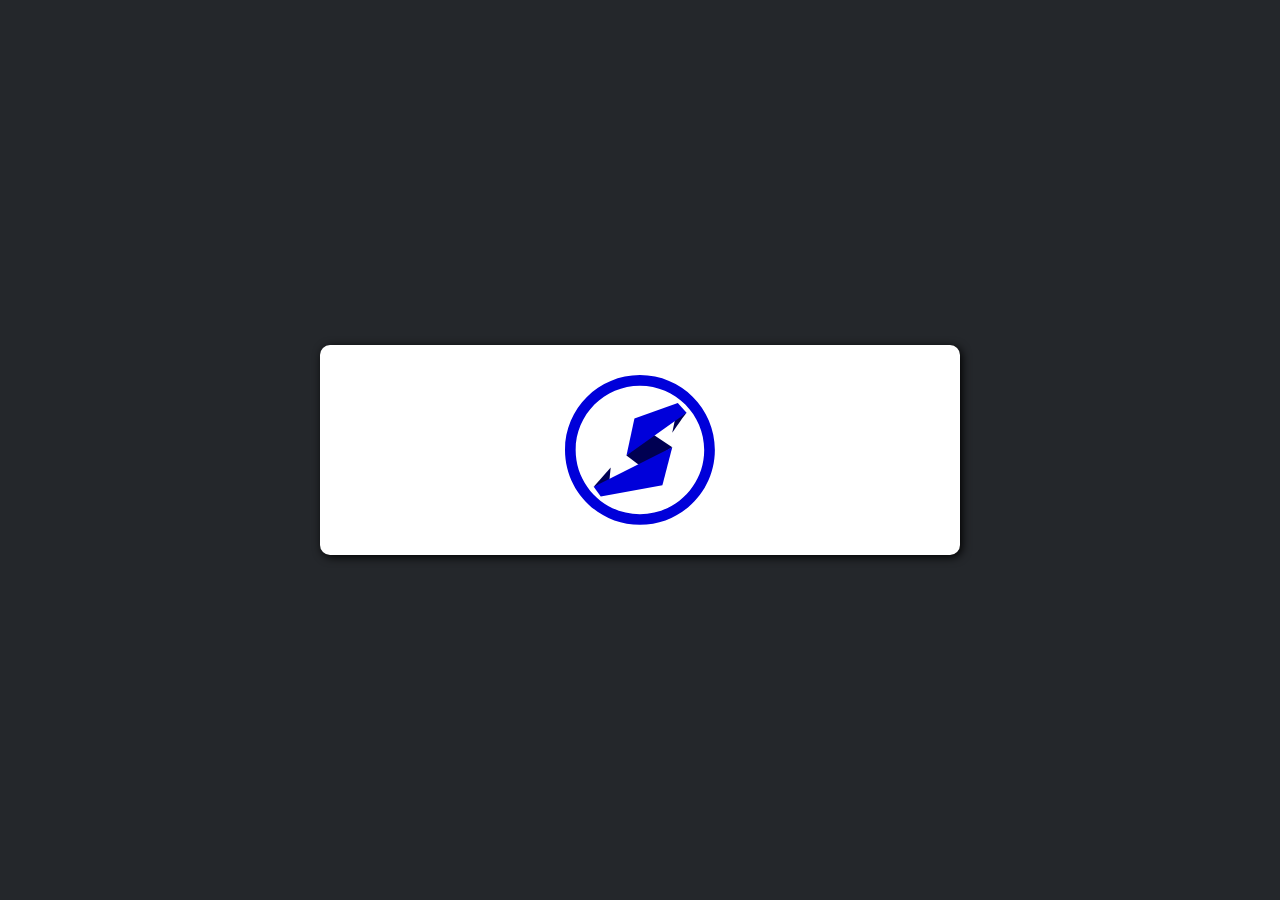
<file: index.html>
<!DOCTYPE html>
<html lang="en">
<head>
    <meta charset="UTF-8">
    <meta http-equiv="X-UA-Compatible" content="IE=edge">
    <meta name="viewport" content="width=device-width, initial-scale=1.0">
    <title>Element Library</title>
    <link rel="stylesheet" href="./src/css/main.css">
    <link href="https://fonts.googleapis.com/css2?family=Poppins:wght@400;600&display=swap" rel="stylesheet">   
</head>
<body>
<div id="main-container" class="shrinky-dink enhance">

    <div id="logo-container">
        <a href="index.html">
        <svg width="100%" height="100%" viewBox="0 0 563 563" version="1.1" xmlns="http://www.w3.org/2000/svg" xmlns:xlink="http://www.w3.org/1999/xlink" xml:space="preserve" xmlns:serif="http://www.serif.com/" style="fill-rule:evenodd;clip-rule:evenodd;stroke-linejoin:round;stroke-miterlimit:2;">
            <g transform="matrix(1,0,0,1,-601.25,-506.233)">
                <g transform="matrix(1,0,0,1,-346.842,-131.614)">
                    <g>
                        <g transform="matrix(1.0878,0,0,1.0878,356.663,148.02)">
                            <path d="M802.233,450.292C659.541,450.292 543.694,566.139 543.694,708.83C543.694,851.522 659.541,967.369 802.233,967.369C944.924,967.369 1060.77,851.522 1060.77,708.83C1060.77,566.139 944.924,450.292 802.233,450.292ZM802.233,487.063C924.629,487.063 1024,586.434 1024,708.83C1024,831.227 924.629,930.597 802.233,930.597C679.836,930.597 580.466,831.227 580.466,708.83C580.466,586.434 679.836,487.063 802.233,487.063Z" style="fill:rgb(0,0,218);"/>
                        </g>
                        <g transform="matrix(0.476133,0.084475,-0.084475,0.476133,874.175,564.213)">
                            <g>
                                <g transform="matrix(5.46421,0,0,5.46421,-5765.44,-3823.07)">
                                    <path d="M1216.87,779.867L1255.5,796.807L1217.14,831.715L1193.49,819.477L1216.87,779.867Z" style="fill:rgb(0,0,82);"/>
                                </g>
                                <g transform="matrix(5.46421,0,0,5.46421,-5765.44,-3823.07)">
                                    <path d="M1174.37,840.107L1176.13,863.622L1155.4,871.244L1174.37,840.107Z" style="fill:rgb(0,0,82);"/>
                                </g>
                                <g transform="matrix(5.46421,0,0,5.46421,-5765.44,-3823.07)">
                                    <path d="M1266.94,744.757C1263.24,751.125 1257.33,764.426 1251.86,776.363L1252.46,754.804L1266.94,744.757Z" style="fill:rgb(0,0,82);"/>
                                </g>
                                <g transform="matrix(5.46421,0,0,5.46421,-5765.44,-3823.07)">
                                    <path d="M1195.45,765.878L1252.2,733.248L1266.94,744.748L1193.49,819.477L1195.45,765.878Z" style="fill:rgb(0,0,218);"/>
                                </g>
                                <g transform="matrix(5.46421,0,0,5.46421,-5765.44,-3823.07)">
                                    <path d="M1255.5,796.807L1251.11,852.141L1167.73,883.407L1155.4,871.258L1255.5,796.807Z" style="fill:rgb(0,0,218);"/>
                                </g>
                            </g>
                        </g>
                    </g>
                </g>
            </g>
        </svg>
    </a>
    </div> <!-- /logo-area -->

<div id="button-container">
        
    <!-- <a href="button.html">
        BUTTONS
    </a>
    <a href="loaders.html">
        loaders
    </a> -->
</div> <!-- button-container -->

<!-- TODO Create single page load that grows in width & loads the different elements   -->

    </div><!-- /main-container -->
</body>
</html>
</file>
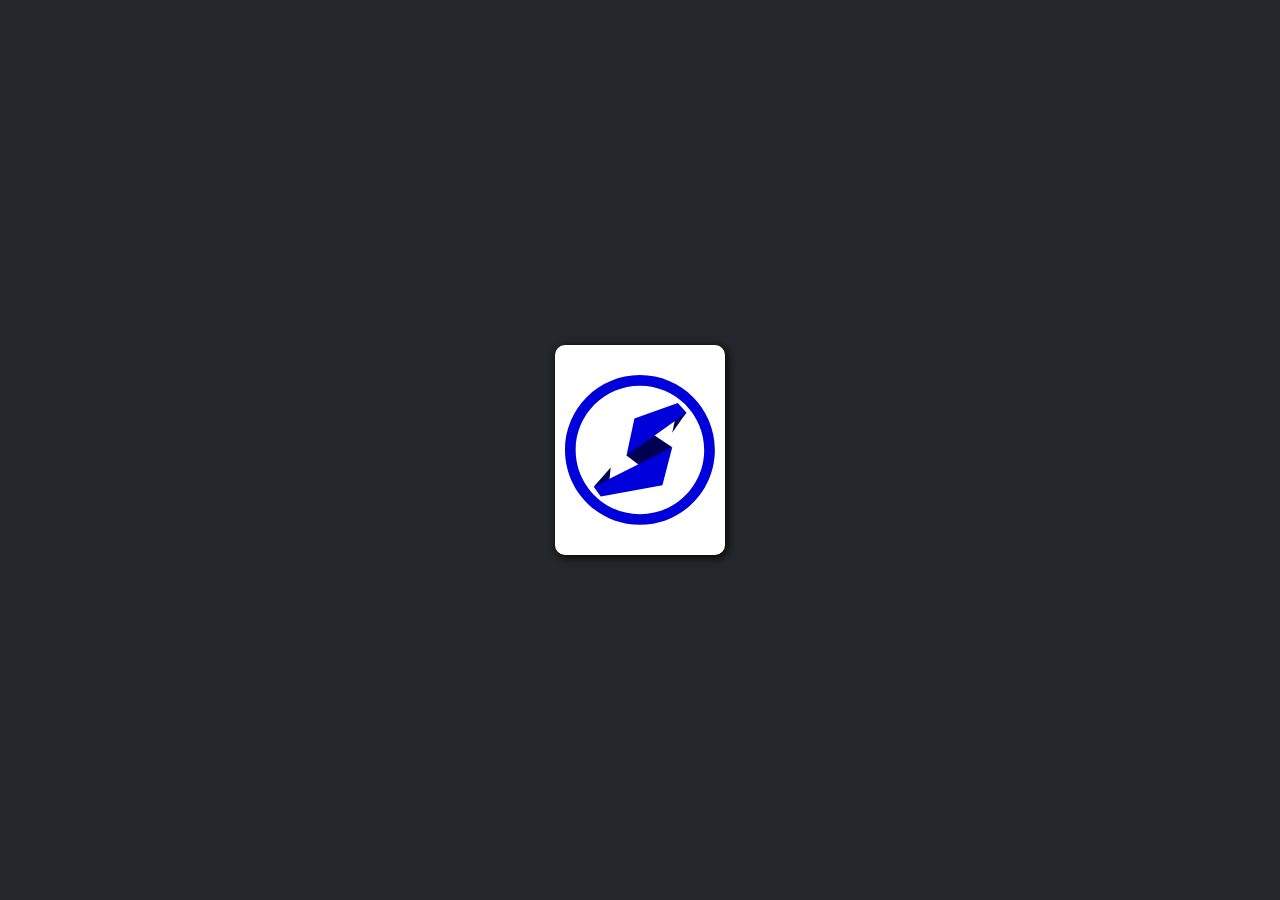
<file: button.html>
<!DOCTYPE html>
<html lang="en">
<head>
    <meta charset="UTF-8">
    <meta http-equiv="X-UA-Compatible" content="IE=edge">
    <meta name="viewport" content="width=device-width, initial-scale=1.0">
    <title>Element Library</title>
    <link rel="stylesheet" href="./src/css/main.css">
</head>
<body>

<div id="main-container">
    <div id="logo-container" class="shrinky-dink">
        <a href="index.html">
        <svg width="100%" height="100%" viewBox="0 0 563 563" version="1.1" xmlns="http://www.w3.org/2000/svg" xmlns:xlink="http://www.w3.org/1999/xlink" xml:space="preserve" xmlns:serif="http://www.serif.com/" style="fill-rule:evenodd;clip-rule:evenodd;stroke-linejoin:round;stroke-miterlimit:2;">
            <g transform="matrix(1,0,0,1,-601.25,-506.233)">
                <g transform="matrix(1,0,0,1,-346.842,-131.614)">
                    <g>
                        <g transform="matrix(1.0878,0,0,1.0878,356.663,148.02)">
                            <path d="M802.233,450.292C659.541,450.292 543.694,566.139 543.694,708.83C543.694,851.522 659.541,967.369 802.233,967.369C944.924,967.369 1060.77,851.522 1060.77,708.83C1060.77,566.139 944.924,450.292 802.233,450.292ZM802.233,487.063C924.629,487.063 1024,586.434 1024,708.83C1024,831.227 924.629,930.597 802.233,930.597C679.836,930.597 580.466,831.227 580.466,708.83C580.466,586.434 679.836,487.063 802.233,487.063Z" style="fill:rgb(0,0,218);"/>
                        </g>
                        <g transform="matrix(0.476133,0.084475,-0.084475,0.476133,874.175,564.213)">
                            <g>
                                <g transform="matrix(5.46421,0,0,5.46421,-5765.44,-3823.07)">
                                    <path d="M1216.87,779.867L1255.5,796.807L1217.14,831.715L1193.49,819.477L1216.87,779.867Z" style="fill:rgb(0,0,82);"/>
                                </g>
                                <g transform="matrix(5.46421,0,0,5.46421,-5765.44,-3823.07)">
                                    <path d="M1174.37,840.107L1176.13,863.622L1155.4,871.244L1174.37,840.107Z" style="fill:rgb(0,0,82);"/>
                                </g>
                                <g transform="matrix(5.46421,0,0,5.46421,-5765.44,-3823.07)">
                                    <path d="M1266.94,744.757C1263.24,751.125 1257.33,764.426 1251.86,776.363L1252.46,754.804L1266.94,744.757Z" style="fill:rgb(0,0,82);"/>
                                </g>
                                <g transform="matrix(5.46421,0,0,5.46421,-5765.44,-3823.07)">
                                    <path d="M1195.45,765.878L1252.2,733.248L1266.94,744.748L1193.49,819.477L1195.45,765.878Z" style="fill:rgb(0,0,218);"/>
                                </g>
                                <g transform="matrix(5.46421,0,0,5.46421,-5765.44,-3823.07)">
                                    <path d="M1255.5,796.807L1251.11,852.141L1167.73,883.407L1155.4,871.258L1255.5,796.807Z" style="fill:rgb(0,0,218);"/>
                                </g>
                            </g>
                        </g>
                    </g>
                </g>
            </g>
        </svg>
    </a>
    </div> <!-- /logo-area -->

</div><!-- /main-container -->
</body>
</html>
</file>
<file: src/css/main.css>
@import url("https://fonts.googleapis.com/css2?family=Inter:wght@100;300;400;500;700&display=swap");
* {
  margin: 0;
  padding: 0;
  box-sizing: border-box;
  font-family: "Inter", sans-serif;
}

body {
  height: 100vh;
  width: 100%;
  background-color: #24272b;
  display: flex;
  justify-content: center;
  align-items: center;
}
body #main-container {
  background-color: #fff;
  padding: 10px;
  border-radius: 10px;
  box-shadow: 2px 2px 10px 0 rgb(0, 0, 0);
  transition: width 0.25s ease-in-out;
}
body #main-container #logo-container {
  height: 150px;
  width: 150px;
  display: block;
  margin: 20px auto;
}
body #main-container #button-container {
  display: flex;
  justify-content: center;
}
body #main-container #button-container a {
  height: auto;
  width: 50%;
  display: block;
  background: #9df7e5;
  padding: 10px 5px;
  margin: 0 5px;
  text-transform: uppercase;
  text-decoration: none;
  text-align: center;
  font-size: 1.25em;
  font-weight: 600;
  color: #0e1c36;
  transition: all 0.25s ease-in-out;
  border: 2px solid #0e1c36;
  border-radius: 2px;
}
body #main-container #button-container a:hover {
  background: #607B7D;
  color: #DECCCC;
}
body #main-container:hover {
  width: 70%;
}
body .shrinky-dink {
  height: auto;
  width: 25%;
}
body .enhance {
  height: auto;
  width: 50%;
}/*# sourceMappingURL=main.css.map */
</file>
